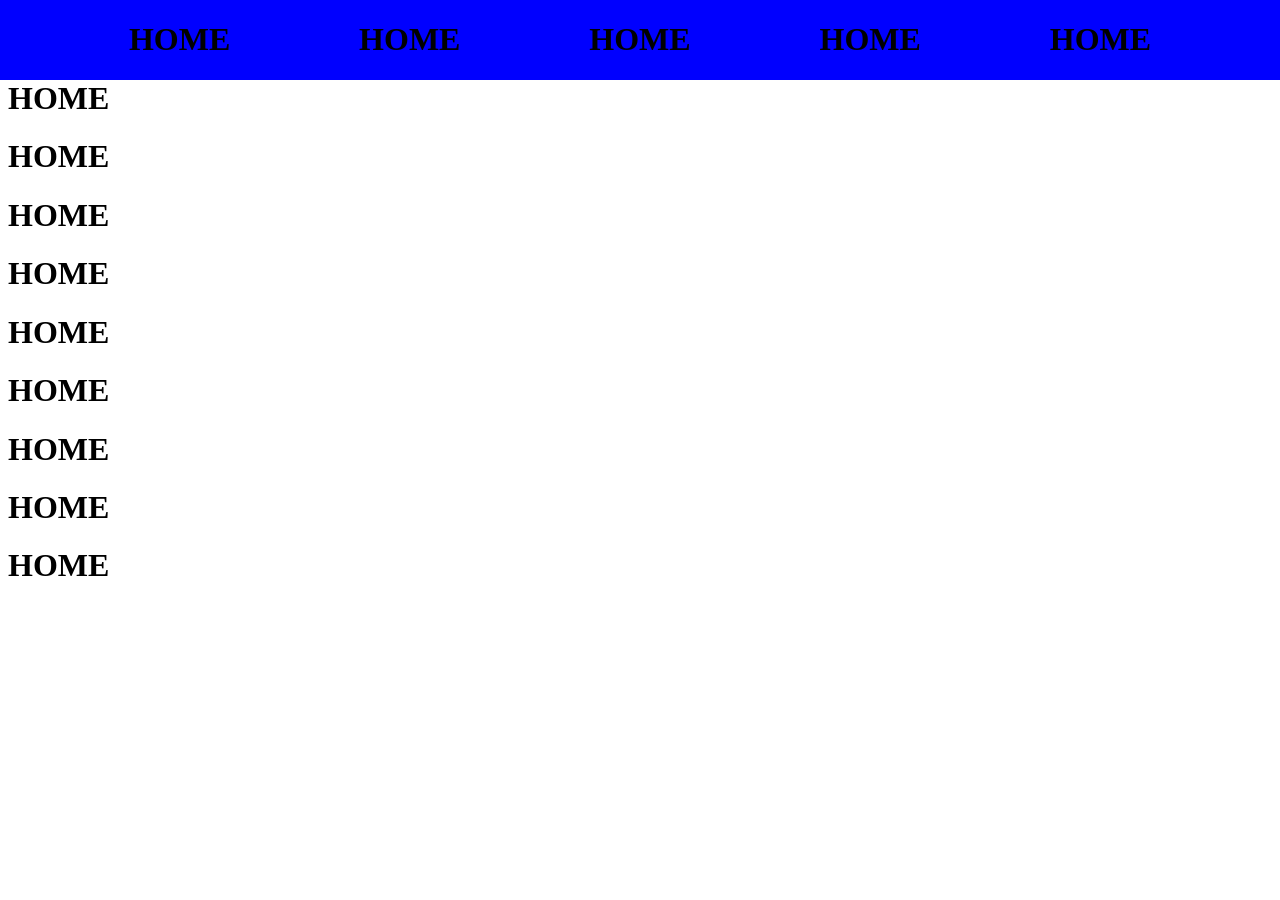
<file: html css/signup.html>
<!DOCTYPE html>
<html>
<head>
    <title>Document</title>
    <link rel="stylesheet" href="signup.css">
</head>
<body>
       
      <div class="demo">
            <h1>HOME</h1>
             <h1>HOME</h1>
              <h1>HOME</h1>
               <h1>HOME</h1>
                <h1>HOME</h1>

                </div>

            <h1>HOME</h1>
             <h1>HOME</h1>
              <h1>HOME</h1>
               <h1>HOME</h1>
                <h1>HOME</h1>

            <h1>HOME</h1>
             <h1>HOME</h1>
              <h1>HOME</h1>
               <h1>HOME</h1>
                <h1>HOME</h1>
</body>
</html>
</file>
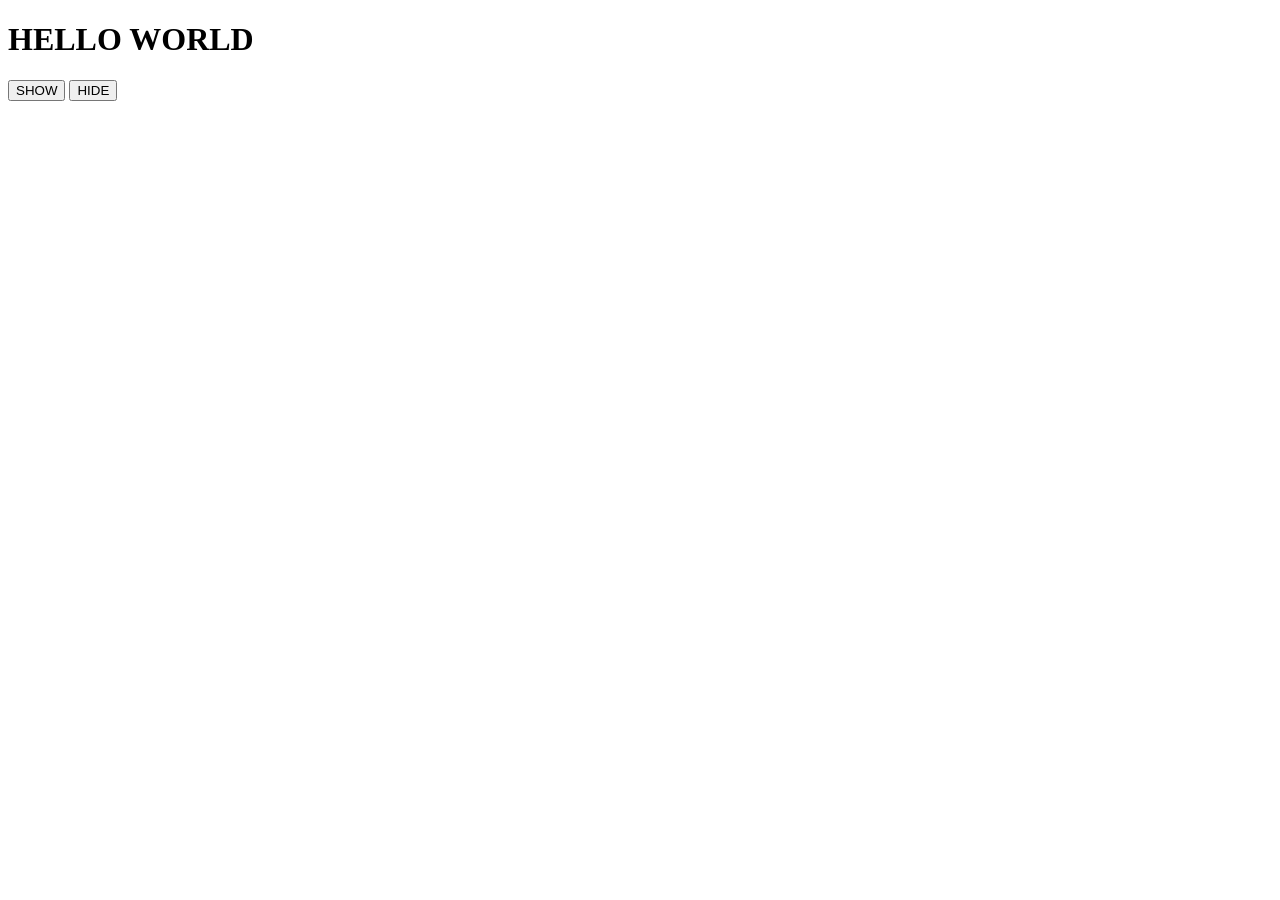
<file: javascript/dom.html>
<!DOCTYPE html>
<html>
<head>
    <title>Document</title>
</head>
<body>
    <h1>HELLO WORLD</h1>
    <button onclick="demo()">SHOW</button>
    <button onclick="ex()">HIDE</button>
    <h1 id="demo"></h1>
    <h2 id="ex"></h2>

    <script>

        function demo(){

        document.getElementById("demo").textContent="WELCOME"
         document.getElementById("ex").textContent="TO JS"
        }

        function ex(){
            document.getElementById("demo").textContent=""
         document.getElementById("ex").textContent=""
        }

    </script>
</body>
</html>
</file>
<file: html css/signup.css>
.demo{
    display: flex;
    justify-content: space-evenly;
    background-color: blue;
    position: fixed;
    width: 100%;
    top: 0;
    left: 0;
}
</file>
